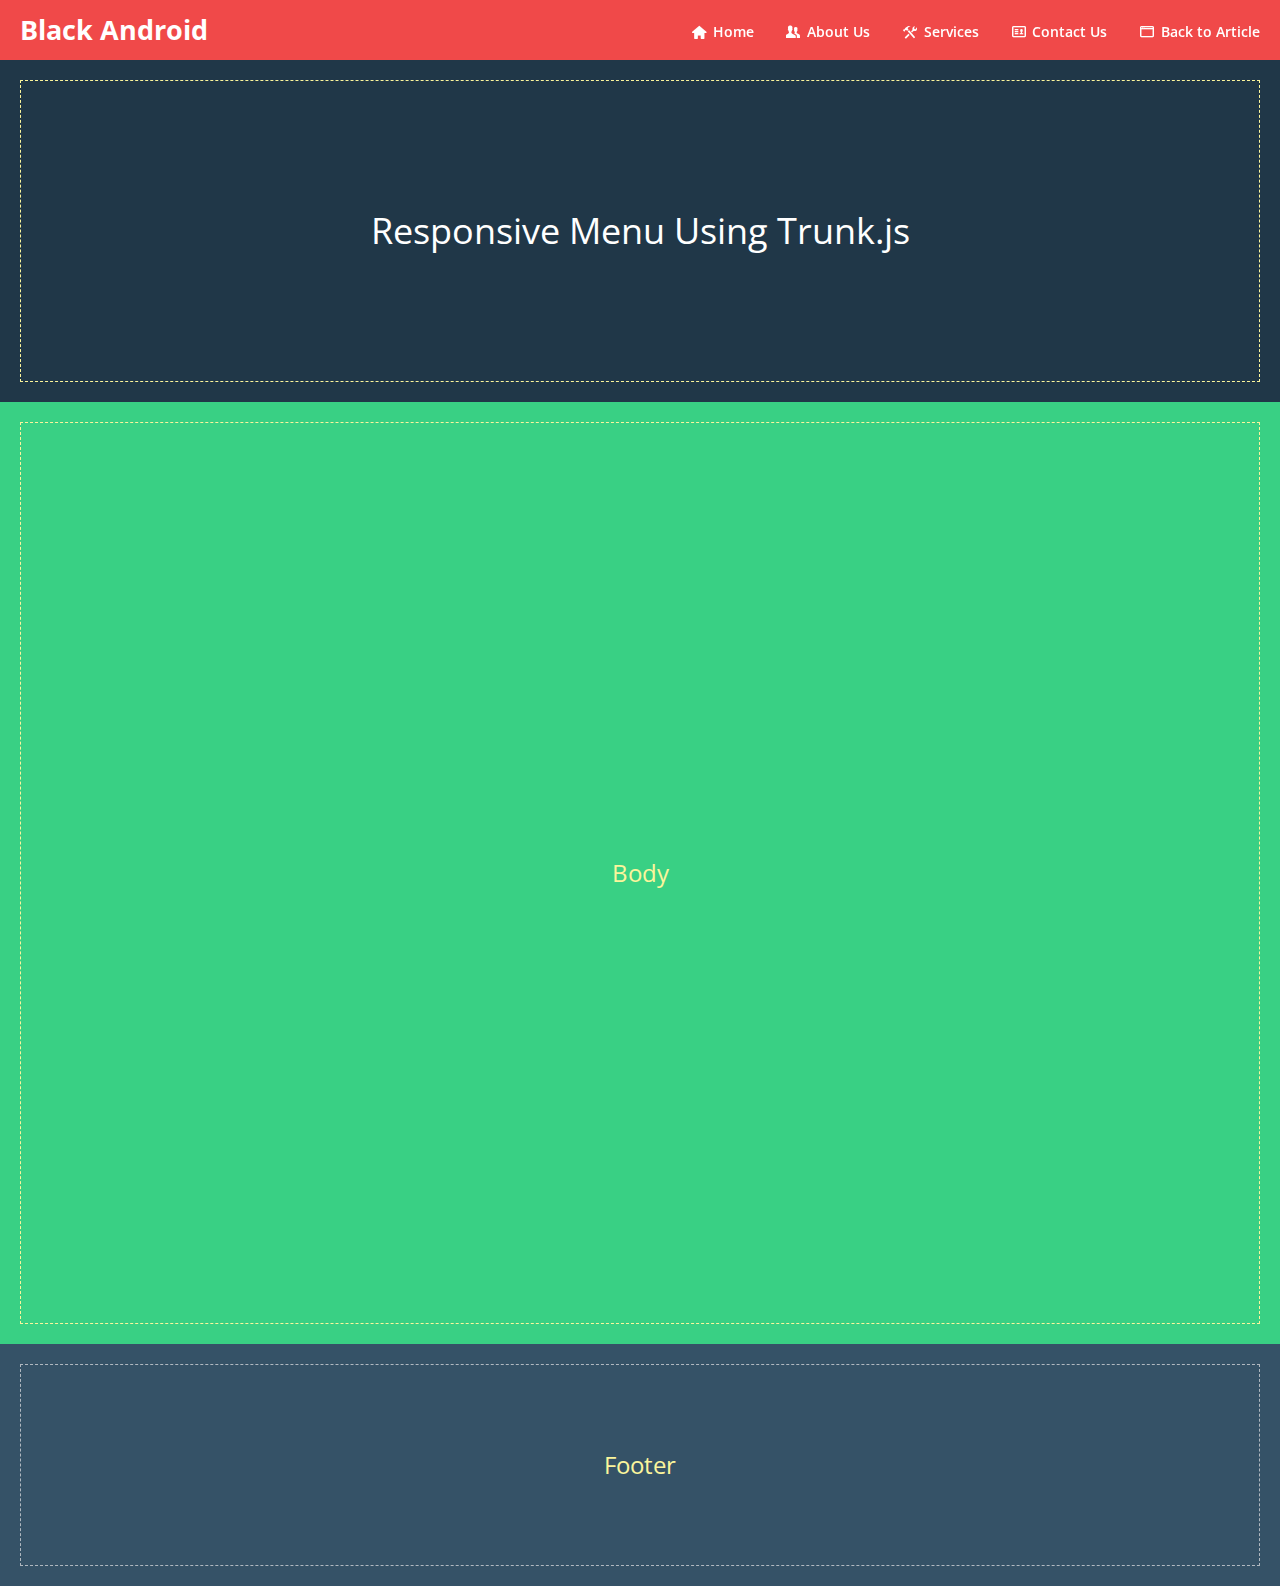
<file: index.html>
<!DOCTYPE html>
    <html lang="en">
    <head>
    <title> Black Android (Responsive Menu using Trunk.js)</title>
    <meta charset="utf-8">
    <meta name="viewport" content="initial-scale=1.0,user-scalable=no,maximum-scale=1" media="(device-height: 568px)">
    <meta name="apple-mobile-web-app-capable" content="yes">
    <meta name="HandheldFriendly" content="True">
    <meta name="apple-mobile-web-app-status-bar-style" content="black">
    <!-- Style Sheets -->
    <link rel="stylesheet" type="text/css" media="all" href="css/reset.css" />
    <link rel="stylesheet" type="text/css" media="all" href="css/trunk.css" />
    <link rel="stylesheet" type="text/css" media="all" href="font/css/fontello.css" />
    <link href='http://fonts.googleapis.com/css?family=Open+Sans:400,600,300' rel='stylesheet' type='text/css'>
    <!-- Scripts -->
    <script type="text/javascript">
        if (typeof jQuery == 'undefined')
            document.write(unescape("%3Cscript src='js/jquery-1.9.js'" + 
                                                                "type='text/javascript'%3E%3C/script%3E"))
    </script>
    <script type="text/javascript" language="javascript" src="js/trunk.js"></script>
    <!--[if lt IE 9]>
    <script src="js/html5shiv.js"></script>
    <![endif]-->
    </head>
    <body>
    <div class="container">
      <header class="slideRight">
        <!--	Add "slideRight" class to items that move right when viewing Nav Drawer  -->
        <ul id="navToggle" class="burger slideRight">
          <!--	Add "slideRight" class to items that move right when viewing Nav Drawer  -->
          <li></li>
          <li></li>
          <li></li>
        </ul>
        <h1><a href="../blank.html"> Black Android </a></h1>
      </header>
      <nav class="slideLeft">
        <ul>
          <li><a href="index.html" class="active"><i class="dgicon-home"></i> Home</a></li>
          <li><a href="#"><i class="dgicon-users"></i> About Us</a></li>
          <li><a href="#"><i class="dgicon-tools"></i> Services</a></li>
          <li><a href="#"><i class="dgicon-vcard"></i> Contact Us</a></li>
          <li><a href="#"><i class="dgicon-window"></i> Back to Article</a></li>
        </ul>
      </nav>
      <div class="content slideRight">
        <!--	Add "slideRight" class to items that move right when viewing Nav Drawer  -->
        <ul class="responsive">
          <li class="header-section">
            <p class="placefiller">Responsive Menu Using Trunk.js</p>
          </li>
          <li class="body-section">
            <p class="placefiller">Body</p>
          </li>
          <li class="footer-section">
            <p class="placefiller">Footer</p>
          </li>
        </ul>
      </div>
    </div>
    </body>
    </html>
</file>
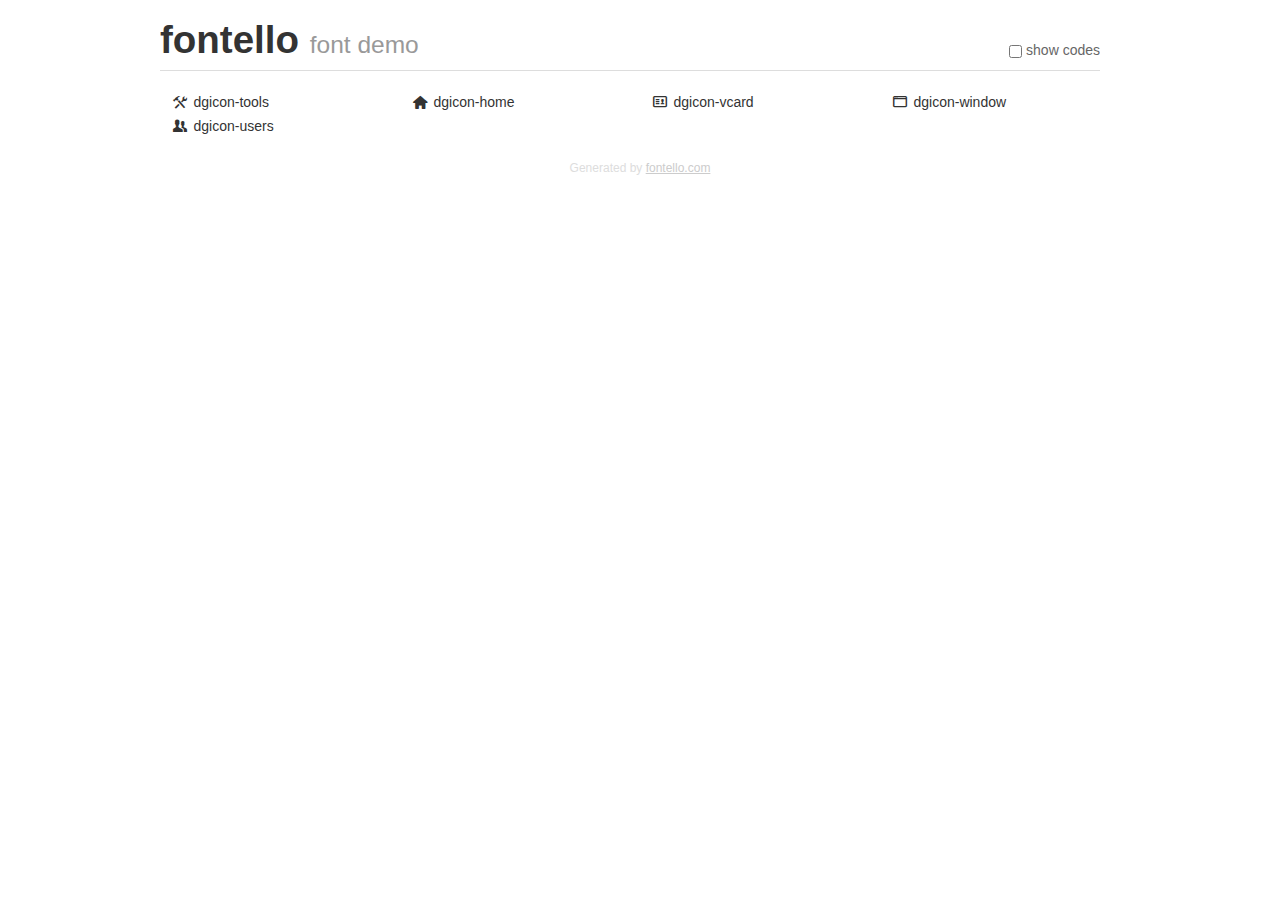
<file: font/demo.html>
<!DOCTYPE html>
<html>
  <head><!--[if lt IE 9]>
    <script src="http://html5shim.googlecode.com/svn/trunk/html5.js"></script><![endif]-->
    <meta charset="UTF-8"><style type="text/css">/*
 * Bootstrap v2.2.1
 *
 * Copyright 2012 Twitter, Inc
 * Licensed under the Apache License v2.0
 * http://www.apache.org/licenses/LICENSE-2.0
 *
 * Designed and built with all the love in the world @twitter by @mdo and @fat.
 */
.clearfix {
  *zoom: 1;
}
.clearfix:before,
.clearfix:after {
  display: table;
  content: "";
  line-height: 0;
}
.clearfix:after {
  clear: both;
}
html {
  font-size: 100%;
  -webkit-text-size-adjust: 100%;
  -ms-text-size-adjust: 100%;
}
a:focus {
  outline: thin dotted #333;
  outline: 5px auto -webkit-focus-ring-color;
  outline-offset: -2px;
}
a:hover,
a:active {
  outline: 0;
}
button,
input,
select,
textarea {
  margin: 0;
  font-size: 100%;
  vertical-align: middle;
}
button,
input {
  *overflow: visible;
  line-height: normal;
}
button::-moz-focus-inner,
input::-moz-focus-inner {
  padding: 0;
  border: 0;
}
body {
  margin: 0;
  font-family: "Helvetica Neue", Helvetica, Arial, sans-serif;
  font-size: 14px;
  line-height: 20px;
  color: #333;
  background-color: #fff;
}
a {
  color: #08c;
  text-decoration: none;
}
a:hover {
  color: #005580;
  text-decoration: underline;
}
.row {
  margin-left: -20px;
  *zoom: 1;
}
.row:before,
.row:after {
  display: table;
  content: "";
  line-height: 0;
}
.row:after {
  clear: both;
}
[class*="span"] {
  float: left;
  min-height: 1px;
  margin-left: 20px;
}
.container,
.navbar-static-top .container,
.navbar-fixed-top .container,
.navbar-fixed-bottom .container {
  width: 940px;
}
.span12 {
  width: 940px;
}
.span11 {
  width: 860px;
}
.span10 {
  width: 780px;
}
.span9 {
  width: 700px;
}
.span8 {
  width: 620px;
}
.span7 {
  width: 540px;
}
.span6 {
  width: 460px;
}
.span5 {
  width: 380px;
}
.span4 {
  width: 300px;
}
.span3 {
  width: 220px;
}
.span2 {
  width: 140px;
}
.span1 {
  width: 60px;
}
[class*="span"].pull-right,
.row-fluid [class*="span"].pull-right {
  float: right;
}
.container {
  margin-right: auto;
  margin-left: auto;
  *zoom: 1;
}
.container:before,
.container:after {
  display: table;
  content: "";
  line-height: 0;
}
.container:after {
  clear: both;
}
p {
  margin: 0 0 10px;
}
.lead {
  margin-bottom: 20px;
  font-size: 21px;
  font-weight: 200;
  line-height: 30px;
}
small {
  font-size: 85%;
}
h1 {
  margin: 10px 0;
  font-family: inherit;
  font-weight: bold;
  line-height: 20px;
  color: inherit;
  text-rendering: optimizelegibility;
}
h1 small {
  font-weight: normal;
  line-height: 1;
  color: #999;
}
h1 {
  line-height: 40px;
}
h1 {
  font-size: 38.5px;
}
h1 small {
  font-size: 24.5px;
}
body {
  margin-top: 90px;
}
.header {
  position: fixed;
  top: 0;
  left: 50%;
  margin-left: -480px;
  background-color: #fff;
  border-bottom: 1px solid #ddd;
  padding-top: 10px;
  z-index: 10;
}
.footer {
  color: #ddd;
  font-size: 12px;
  text-align: center;
  margin-top: 20px;
}
.footer a {
  color: #ccc;
  text-decoration: underline;
}
.the-icons {
  font-size: 14px;
  line-height: 24px;
}
.switch {
  position: absolute;
  right: 0;
  bottom: 10px;
  color: #666;
}
.switch input {
  margin-right: 0.3em;
}
.codesOn .i-name {
  display: none;
}
.codesOn .i-code {
  display: inline;
}
.i-code {
  display: none;
}
</style>
    <link rel="stylesheet" href="css/fontello.css">
    <link rel="stylesheet" href="css/animation.css"><!--[if IE 7]>
    <link rel="stylesheet" href="css/fontello-ie7.css"><![endif]-->
    <script>
      function toggleCodes(on) {
        var obj = document.getElementById('icons');
        
        if (on) {
          obj.className += ' codesOn';
        } else {
          obj.className = obj.className.replace(' codesOn', '');
        }
      }
      
    </script>
  </head>
  <body>
    <div class="container header">
      <h1>
        fontello
         <small>font demo</small>
      </h1>
      <label class="switch">
        <input type="checkbox" onclick="toggleCodes(this.checked)">show codes
      </label>
    </div>
    <div id="icons" class="container">
      <div class="row">
        <div title="Code: 0xe801" class="the-icons span3"><i class="dgicon-tools"></i> <span class="i-name">dgicon-tools</span><span class="i-code">0xe801</span></div>
        <div title="Code: 0xe804" class="the-icons span3"><i class="dgicon-home"></i> <span class="i-name">dgicon-home</span><span class="i-code">0xe804</span></div>
        <div title="Code: 0xe800" class="the-icons span3"><i class="dgicon-vcard"></i> <span class="i-name">dgicon-vcard</span><span class="i-code">0xe800</span></div>
        <div title="Code: 0xe802" class="the-icons span3"><i class="dgicon-window"></i> <span class="i-name">dgicon-window</span><span class="i-code">0xe802</span></div>
      </div>
      <div class="row">
        <div title="Code: 0xe805" class="the-icons span3"><i class="dgicon-users"></i> <span class="i-name">dgicon-users</span><span class="i-code">0xe805</span></div>
      </div>
    </div>
    <div class="container footer">Generated by <a href="http://fontello.com">fontello.com</a></div>
  </body>
</html>
</file>
<file: css/trunk.css>
body {
	background-color: #000;
	
	font: 12px "Open Sans", "Helvetica Neue", Arial, Helvetica, Geneva, sans-serif;
	color: #9aa6af;
	text-rendering: optimizelegibility;
	
	-webkit-tap-highlight-color:rgba(0,0,0,0);
	-webkit-text-size-adjust: none;
	-webkit-font-smoothing: antialiased;
	
	-moz-tap-highlight-color:rgba(0,0,0,0); 
	-moz-text-size-adjust: none;
	-moz-font-smoothing: antialiased;
	
	-ms-tap-highlight-color:rgba(0,0,0,0); 
	-ms-text-size-adjust: none;
	-ms-font-smoothing: antialiased;
}
a {text-decoration: none;
	outline:none;}

.container {
	overflow: hidden;
	background-color: #000;

/*  Prevents Flickering  */
	-webkit-backface-visibility: hidden;
	-moz-backface-visibility: hidden;
	-ms-backface-visibility: hidden;
}




header {
	height: 60px;
	position: relative;
	background-color: #F04949;
}
header h1 a {
	color: #fff;
	text-align: left;
	font-size: 27px;
	line-height: 60px;
	font-weight: bold;
	padding-left: 20px;
}
header h1 a:hover {color: #2d2321;}

.burger {
	position: absolute;
	float: left;
	padding: 10px;
	top: 4px;
	left: 10px;
	cursor:pointer;
	
	display: none;
}
.burger li {
	width: 30px;
	height: 4px;
	background-color: #fff;
	border-radius: 3px;
	margin: 5px 0;
}
.burger.open li {background-color: #d9dde1;}

nav {
	position: absolute;
	top: 0;
	right: 5px;
}
nav li {
	float: left;
	
	display: inline-block;
}
nav li a {
	font-size: 14px;
	color: #fff;
	padding: 22px 15px;
	font-weight:600;
	
	display: block;
}
nav li a:hover {color: #2d2321;}




/*  Removable CSS  */

.header-section,
.body-section,
.footer-section 
{padding: 20px;}

.header-section {background-color: #203748;}
.body-section {background-color: #39D084;}
.footer-section {background-color: #355267;}
.placefiller {
	text-align: center;
	font-size: 2em;
	color:#fbf59c;
	border: 1px dashed #fbf59c;
}
.header-section .placefiller {line-height: 300px;color: #FFFFFF;
    font-size: 3em;}
.body-section .placefiller {line-height: 900px;}
.footer-section .placefiller {
	line-height: 200px;
	border: 1px dashed rgba(190, 196, 202, 0.9);
}






@media only screen and (max-width: 780px) {

header {
	height: 60px;
	z-index: 2;
	background-color: #f04949;
	
	position: fixed;
	top: 0;
	right: 0;
	left: 0;
	
		/* starting point */
	-webkit-transform: translate3d(0,0,0);
	-moz-transform: translate3d(0,0,0);
	transform: translate3d(0,0,0);
}
header h1 a {
	color: #ffffff;
	text-align: center;
	padding-left: 70px;
	display: block;
}
.burger {display: block;}


/*  Nav Drawer Layout  */
nav {position: relative;}

nav ul {
	height: 100%;
	overflow-y: auto;
}
nav li {
	display: block;
	float: none;
}
nav li a {
	padding: 21px 25px;
	letter-spacing: 3px;
	font-size: 14px;
}
nav li a.logo {
	display: none;
}
nav li a.active {
	color: #fff;
	background-color: #141e23;
}
nav li a:hover {
	color: #fff;
	background-color: #19252c;
}
nav li:first-child a.active,
nav li:first-child a:hover 
{border-radius: 10px 0 0 0;}

.header-section {margin-top: 60px;}


/* NAVIGATION ANNIMATION */
nav {
	width: 93%;
	height: 100%;
	position: fixed;
	left: 0;
	top: 0;
	margin: 0;
	background-color: #1d2d35;
	border-radius: 8px;
	
	/* starting point */
	opacity: .3;
	-webkit-transform: translate3d(5%,0,0)scale(.97);
	-moz-transform: translate3d(5%,0,0)scale(.97);
	transform: translate3d(5%,0,0)scale(.97);
}

/*Nav Expanding Open Effect*/
nav.open {
	opacity: 1;

	-webkit-transform: translate3d(0,0,0)scale(1);
	-webkit-animation: slideIn .35s ease-in-out;
	
	-moz-transform: translate3d(0,0,0)scale(1);
	-moz-animation: slideIn .35s ease-in-out;
	
	transform: translate3d(0,0,0)scale(1);
	animation: slideIn .35s ease-in-out;
}
@-webkit-keyframes slideIn {
	0%       {opacity: .3;
				-webkit-transform: translate3d(5%,0,0)scale(.97);}
	100%  {opacity: 1;
				-webkit-transform: translate3d(0,0,0)scale(1);}
}
@-moz-keyframes slideIn {
	0%      {opacity: .3;
				-moz-transform: translate3d(5%,0,0)scale(.97);}
	100%  {opacity: 1;
				-moz-transform: translate3d(0,0,0)scale(1);}
}
@keyframes slideIn {
	0%      {opacity: .3;
				transform: translate3d(5%,0,0)scale(.97);}
	100%  {opacity: 1;
				transform: translate3d(0,0,0)scale(1);}
}

/*Nav Shrinking Closed Effect*/
nav.close {
	opacity: .3;
	
	-webkit-transform: translate3d(5%,0,0)scale(.97);
	-webkit-animation: slideOut .3s ease-in-out;
	
	-moz-transform: translate3d(5%,0,0)scale(.97);
	-moz-animation: slideOut .3s ease-in-out;
	
	transform: translate3d(5%,0,0)scale(.97);
	animation: slideOut .3s ease-in-out;
}
@-webkit-keyframes slideOut {
	0%      {opacity: 1;
				-webkit-transform: translate3d(0,0,0)scale(1);}
	100%  {opacity: .3;
				-webkit-transform: translate3d(5%,0,0)scale(.97);}
}
@-moz-keyframes slideOut {
	0%      {opacity: 1;
				-moz-transform: translate3d(0,0,0)scale(1);}
	100%  {opacity: .3;
				-moz-transform: translate3d(5%,0,0)scale(.97);}
}
@keyframes slideOut {
	0%      {opacity: 1;
				transform: translate3d(0,0,0)scale(1);}
	100%  {opacity: .3;
				transform: translate3d(5%,0,0)scale(.97);}
}



/* CONTENT ANNIMATION */
.content {
	/* starting point */
	-webkit-transform: translate3d(0,0,0);
	-moz-transform: translate3d(0,0,0);
	transform: translate3d(0,0,0);
	z-index: 1;
}

/*Content Sliding Open Effect*/
header.open,
.content.open 
{   
	-webkit-transform: translate3d(240px,0,0);
	-webkit-animation: open .5s ease-in-out;
	
	-moz-transform: translate3d(240px,0,0);
	-moz-animation: open .5s ease-in-out;
	
	transform: translate3d(240px,0,0);
	animation: open .5s ease-in-out;
}
@-webkit-keyframes open {
	0%      {-webkit-transform: translate3d(0,0,0);}
	70%    {-webkit-transform: translate3d(260px,0,0);}
	100%  {-webkit-transform: translate3d(240px,0,0);}
}
@-moz-keyframes open {
	0%      {-moz-transform: translate3d(0,0,0);}
	70%    {-moz-transform: translate3d(260px,0,0);}
	100%  {-moz-transform: translate3d(240px,0,0);}
}
@keyframes open {
	0%      {transform: translate3d(0,0,0);}
	70%    {transform: translate3d(260px,0,0);}
	100%  {transform: translate3d(240px,0,0);}
}

/*Content Sliding Closed Effect*/
header.close,
.content.close 
{
	-webkit-transform: translate3d(0,0,0);
	-webkit-animation: close .3s ease-in-out;
	
	-moz-transform: translate3d(0,0,0);
	-moz-animation: close .3s ease-in-out;
	
	transform: translate3d(0,0,0);
	animation: close .3s ease-in-out;
}
@-webkit-keyframes close {
	0%      {-webkit-transform: translate3d(240px,0,0);}
	100%  {-webkit-transform: translate3d(0,0,0);}
}
@-moz-keyframes close {
	0%       {-moz-transform: translate3d(240px,0,0);}
	100%  {-moz-transform: translate3d(0,0,0);}
}
@keyframes close {
	0%       {transform: translate3d(240px,0,0);}
	100%  {transform: translate3d(0,0,0);}
}

}
</file>
<file: font/css/fontello.css>
@font-face {
  font-family: 'fontello';
  src: url('../font/fontello.eot?85684496');
  src: url('../font/fontello.eot?85684496#iefix') format('embedded-opentype'),
       url('../font/fontello.woff?85684496') format('woff'),
       url('../font/fontello.ttf?85684496') format('truetype'),
       url('../font/fontello.svg?85684496#fontello') format('svg');
  font-weight: normal;
  font-style: normal;
}
/* Chrome hack: SVG is rendered more smooth in Windozze. 100% magic, uncomment if you need it. */
/* Note, that will break hinting! In other OS-es font will be not as sharp as it could be */
/*
@media screen and (-webkit-min-device-pixel-ratio:0) {
  @font-face {
    font-family: 'fontello';
    src: url('../font/fontello.svg?85684496#fontello') format('svg');
  }
}
*/
 
 [class^="dgicon-"]:before, [class*=" dgicon-"]:before {
  font-family: "fontello";
  font-style: normal;
  font-weight: normal;
  speak: none;
 
  display: inline-block;
  text-decoration: inherit;
  width: 1em;
  margin-right: .2em;
  text-align: center;
  /* opacity: .8; */
 
  /* For safety - reset parent styles, that can break glyph codes*/
  font-variant: normal;
  text-transform: none;
     
  /* fix buttons height, for twitter bootstrap */
  line-height: 1em;
 
  /* Animation center compensation - margins should be symmetric */
  /* remove if not needed */
  margin-left: .2em;
 
  /* you can be more comfortable with increased icons size */
  /* font-size: 120%; */
 
  /* Uncomment for 3D effect */
  /* text-shadow: 1px 1px 1px rgba(127, 127, 127, 0.3); */
}
 
.dgicon-tools:before { content: '\e801'; } /* '' */
.dgicon-home:before { content: '\e804'; } /* '' */
.dgicon-vcard:before { content: '\e800'; } /* '' */
.dgicon-window:before { content: '\e802'; } /* '' */
.dgicon-users:before { content: '\e805'; } /* '' */
</file>
<file: font/css/fontello-ie7.css>
[class^="dgicon-"], [class*=" dgicon-"] {
  font-family: 'fontello';
  font-style: normal;
  font-weight: normal;
 
  /* fix buttons height */
  line-height: 1em;
 
  /* you can be more comfortable with increased icons size */
  /* font-size: 120%; */
}
 
.dgicon-tools { *zoom: expression( this.runtimeStyle['zoom'] = '1', this.innerHTML = '&#xe801;&nbsp;'); }
.dgicon-home { *zoom: expression( this.runtimeStyle['zoom'] = '1', this.innerHTML = '&#xe804;&nbsp;'); }
.dgicon-vcard { *zoom: expression( this.runtimeStyle['zoom'] = '1', this.innerHTML = '&#xe800;&nbsp;'); }
.dgicon-window { *zoom: expression( this.runtimeStyle['zoom'] = '1', this.innerHTML = '&#xe802;&nbsp;'); }
.dgicon-users { *zoom: expression( this.runtimeStyle['zoom'] = '1', this.innerHTML = '&#xe805;&nbsp;'); }
</file>
<file: font/css/animation.css>
/*
   Animation example, for spinners
*/
.animate-spin {
  -moz-animation: spin 2s infinite linear;
  -o-animation: spin 2s infinite linear;
  -webkit-animation: spin 2s infinite linear;
  animation: spin 2s infinite linear;
  display: inline-block;
}
@-moz-keyframes spin {
  0% {
    -moz-transform: rotate(0deg);
    -o-transform: rotate(0deg);
    -webkit-transform: rotate(0deg);
    transform: rotate(0deg);
  }

  100% {
    -moz-transform: rotate(359deg);
    -o-transform: rotate(359deg);
    -webkit-transform: rotate(359deg);
    transform: rotate(359deg);
  }
}
@-webkit-keyframes spin {
  0% {
    -moz-transform: rotate(0deg);
    -o-transform: rotate(0deg);
    -webkit-transform: rotate(0deg);
    transform: rotate(0deg);
  }

  100% {
    -moz-transform: rotate(359deg);
    -o-transform: rotate(359deg);
    -webkit-transform: rotate(359deg);
    transform: rotate(359deg);
  }
}
@-o-keyframes spin {
  0% {
    -moz-transform: rotate(0deg);
    -o-transform: rotate(0deg);
    -webkit-transform: rotate(0deg);
    transform: rotate(0deg);
  }

  100% {
    -moz-transform: rotate(359deg);
    -o-transform: rotate(359deg);
    -webkit-transform: rotate(359deg);
    transform: rotate(359deg);
  }
}
@-ms-keyframes spin {
  0% {
    -moz-transform: rotate(0deg);
    -o-transform: rotate(0deg);
    -webkit-transform: rotate(0deg);
    transform: rotate(0deg);
  }

  100% {
    -moz-transform: rotate(359deg);
    -o-transform: rotate(359deg);
    -webkit-transform: rotate(359deg);
    transform: rotate(359deg);
  }
}
@keyframes spin {
  0% {
    -moz-transform: rotate(0deg);
    -o-transform: rotate(0deg);
    -webkit-transform: rotate(0deg);
    transform: rotate(0deg);
  }

  100% {
    -moz-transform: rotate(359deg);
    -o-transform: rotate(359deg);
    -webkit-transform: rotate(359deg);
    transform: rotate(359deg);
  }
}
</file>
